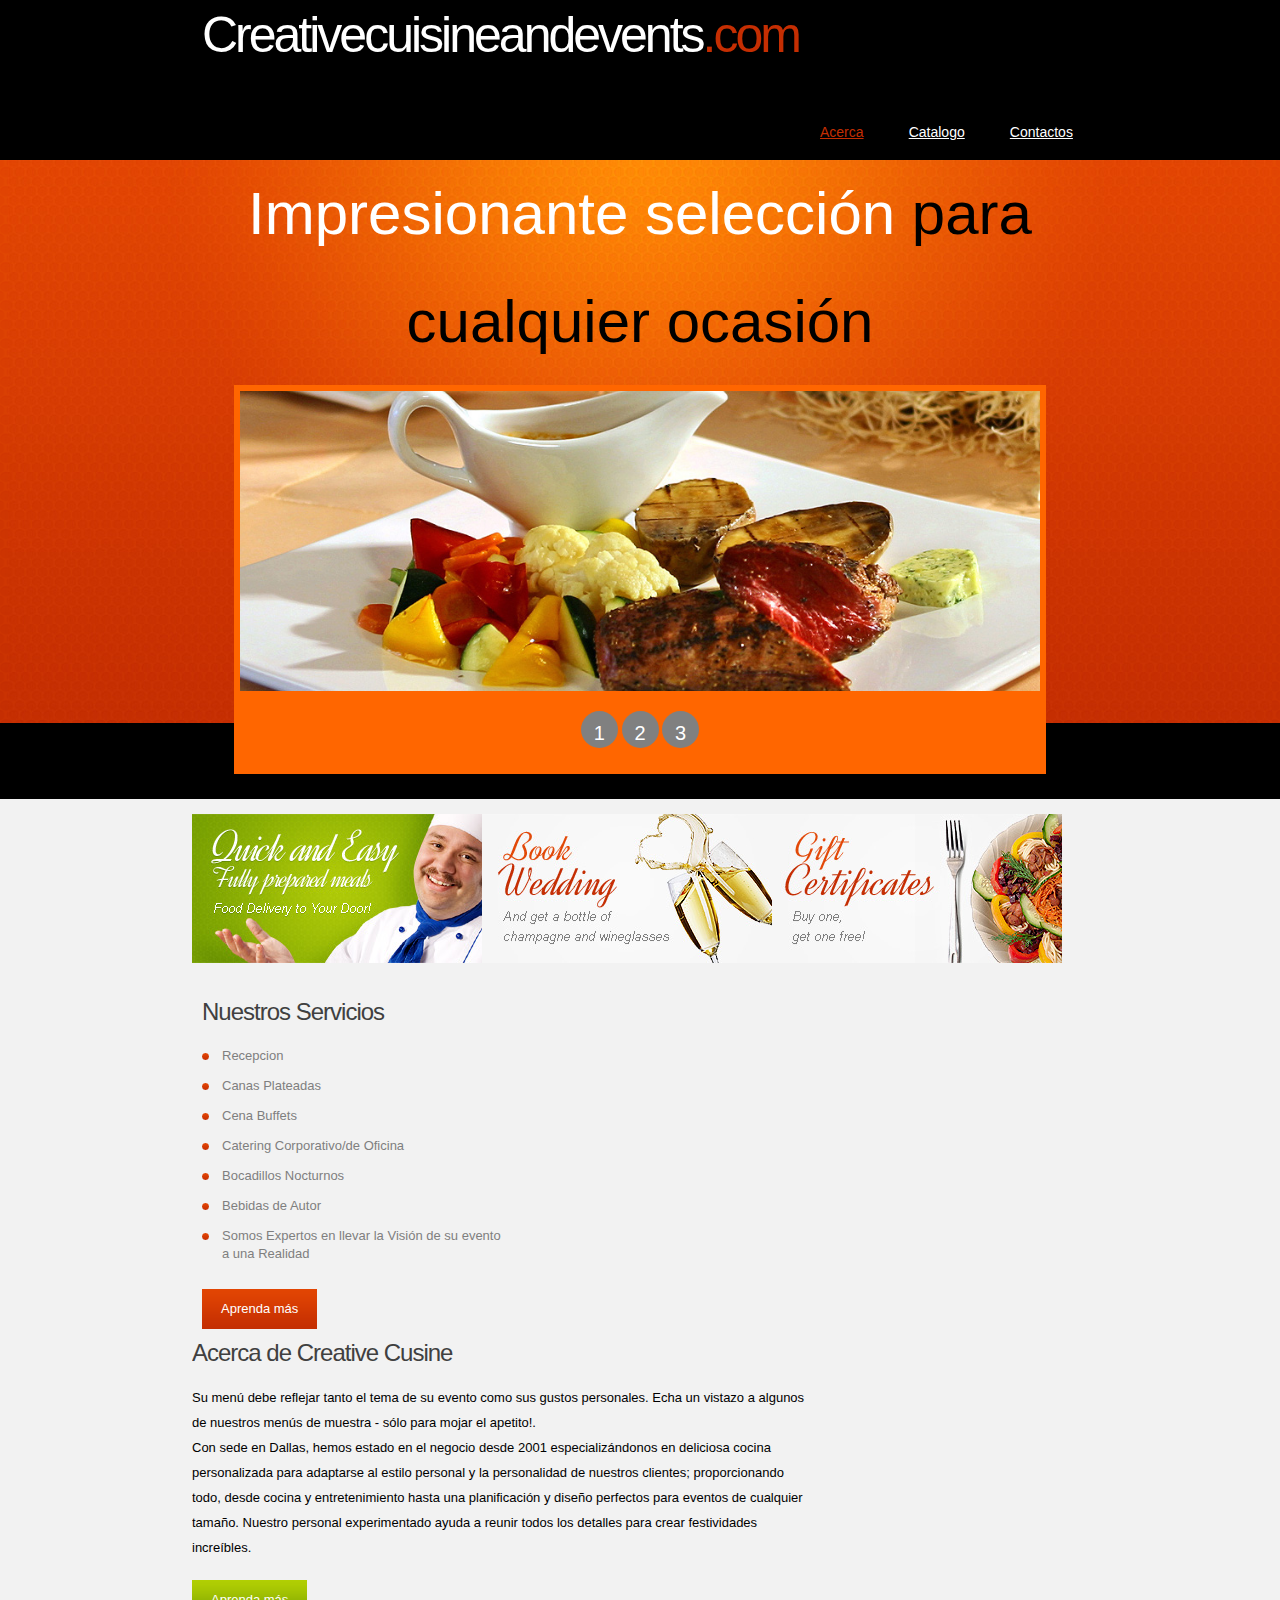
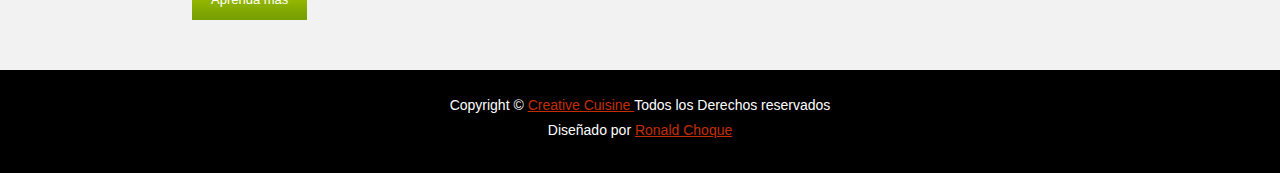
<file: index.html>
<!DOCTYPE html>
<html lang="es">

<head>
    <title>CreativeCuisineandEvents.com</title>
    <meta name="viewport" content="width=device-width, user-scalable=no, initial-scale=1.0, maximum-scale=1.0, minimum-scale=1.0" charset="utf-8">

    <link rel="stylesheet" href="css/masters.css" type="text/css" media="screen">
    <link rel="icon" type="image/x-icon" href="images/icons/catering_21498.ico" />
</head>

<body id="page1">
  <div class="contenedor">
    <header>
        <div class="row-top">
            <div class="main">
                <div class="wrapper">
                    <h1><a href="index.html">Creativecuisineandevents<span>.com</span></a></h1>
                    <nav>
                        <ul class="menu">
                            <table width="300" border="0" align="right">
                                <tr>
                                    <td>&nbsp;<li><a class="active" href="index.html">Acerca</a></li>
                                    </td>
                                    <td>&nbsp;<li><a href="catalogue.html">Catalogo</a></li>
                                    </td>
                                    <td>&nbsp;<li><a href="contact.html">Contactos</a></li>
                                    </td>
                                </tr>
                            </table>
                        </ul>
                    </nav>
                </div>
            </div>
        </div>
    </header>
    <div class="row-bot">
        <div class="row-bot-bg">
            <div class="main">
                <h2>Impresionante selección <span>para cualquier ocasión</span></h2>
                <div class="container">
                    <ul class="slider">
                        <li id="slide1">
                            <img src="images/slider-img1.jpg" />
                        </li>
                        <li id="slide2">
                            <img src="images/slider-img2.jpg" />
                        </li>
                        <li id="slide3">
                            <img src="images/slider-img3.jpg" />
                        </li>
                    </ul>

                    <ul class="menus">
                        <li>
                            <a href="#slide1">1</a>
                        </li>
                        <li>
                            <a href="#slide2">2</a>
                        </li>
                        <li>
                            <a href="#slide3">3</a>
                        </li>
                    </ul>

                </div>

                <br>
            </div>
        </div>
    </div>
    <section id="content">
        <div class="main">
            <div class="wrapper img-indent-bot">
                <article class="col-1"> <a href="#"><img class="img-border" src="images/banner-1.jpg" alt=""></a> </article>
                <article class="col-1"> <a href="#"><img class="img-border" src="images/banner-2.jpg" alt=""></a> </article>
                <article class="col-2"> <a href="#"><img class="img-border" src="images/banner-3.jpg" alt=""></a> </article>
            </div>
            <div class="wrapper">
                <article class="column-1">
                    <div class="indent-left">
                        <div class="maxheight indent-bot">
                            <h3>Nuestros Servicios</h3>
                            <ul class="list-1">
                                <li><a href="https://creativecuisineandevents.com/about/">Recepcion</a></li>
                                <li><a href="https://creativecuisineandevents.com/menus/">Canas Plateadas</a></li>
                                <li><a href="https://creativecuisineandevents.com/bar/">Cena Buffets</a></li>
                                <li><a href="https://creativecuisineandevents.com/galleries/">Catering Corporativo/de Oficina</a></li>
                                <li><a href="https://creativecuisineandevents.com/venues/">Bocadillos Nocturnos</a></li>
                                <li><a href="https://creativecuisineandevents.com/details/">Bebidas de Autor</a></li>
                                <li><a href="https://creativecuisineandevents.com/contact/">Somos Expertos en llevar la Visión de su evento a una Realidad</a></li>
                            </ul>
                        </div>
                        <a class="button-1" href="https://creativecuisineandevents.com/cart/">Aprenda más</a>
                    </div>
                </article>
                <article class="column-2">
                    <div class="maxheight indent-bot">
                        <h3 class="p1">Acerca de Creative Cusine</h3>
                        <p class="p2">Su menú debe reflejar tanto el tema de su evento como sus gustos personales. Echa un vistazo a algunos de nuestros menús de muestra - sólo para mojar el apetito!.<br>Con sede en Dallas, hemos estado en el negocio desde 2001 especializándonos en deliciosa cocina personalizada para adaptarse al estilo personal y la personalidad de nuestros clientes; proporcionando todo, desde cocina y entretenimiento hasta una planificación y diseño perfectos para eventos de cualquier tamaño. Nuestro personal experimentado ayuda a reunir todos los detalles para crear festividades increíbles.</p>
                    </div>
                    <a class="button-2" href="https://creativecuisineandevents.com/">Aprenda más</a>
                </article>
            </div>
        </div>
    </section>
    <footer>
        <div class="main">
            <div class="aligncenter"> <span>Copyright &copy; <a href="https://creativecuisineandevents.com/"> Creative Cuisine </a> Todos los Derechos reservados </span> Diseñado por <a target="_blank" href="https://github.com/ronaldstors"> Ronald Choque</a> </div>
        </div>
    </footer>
  </div>
</body>

</html>
</file>
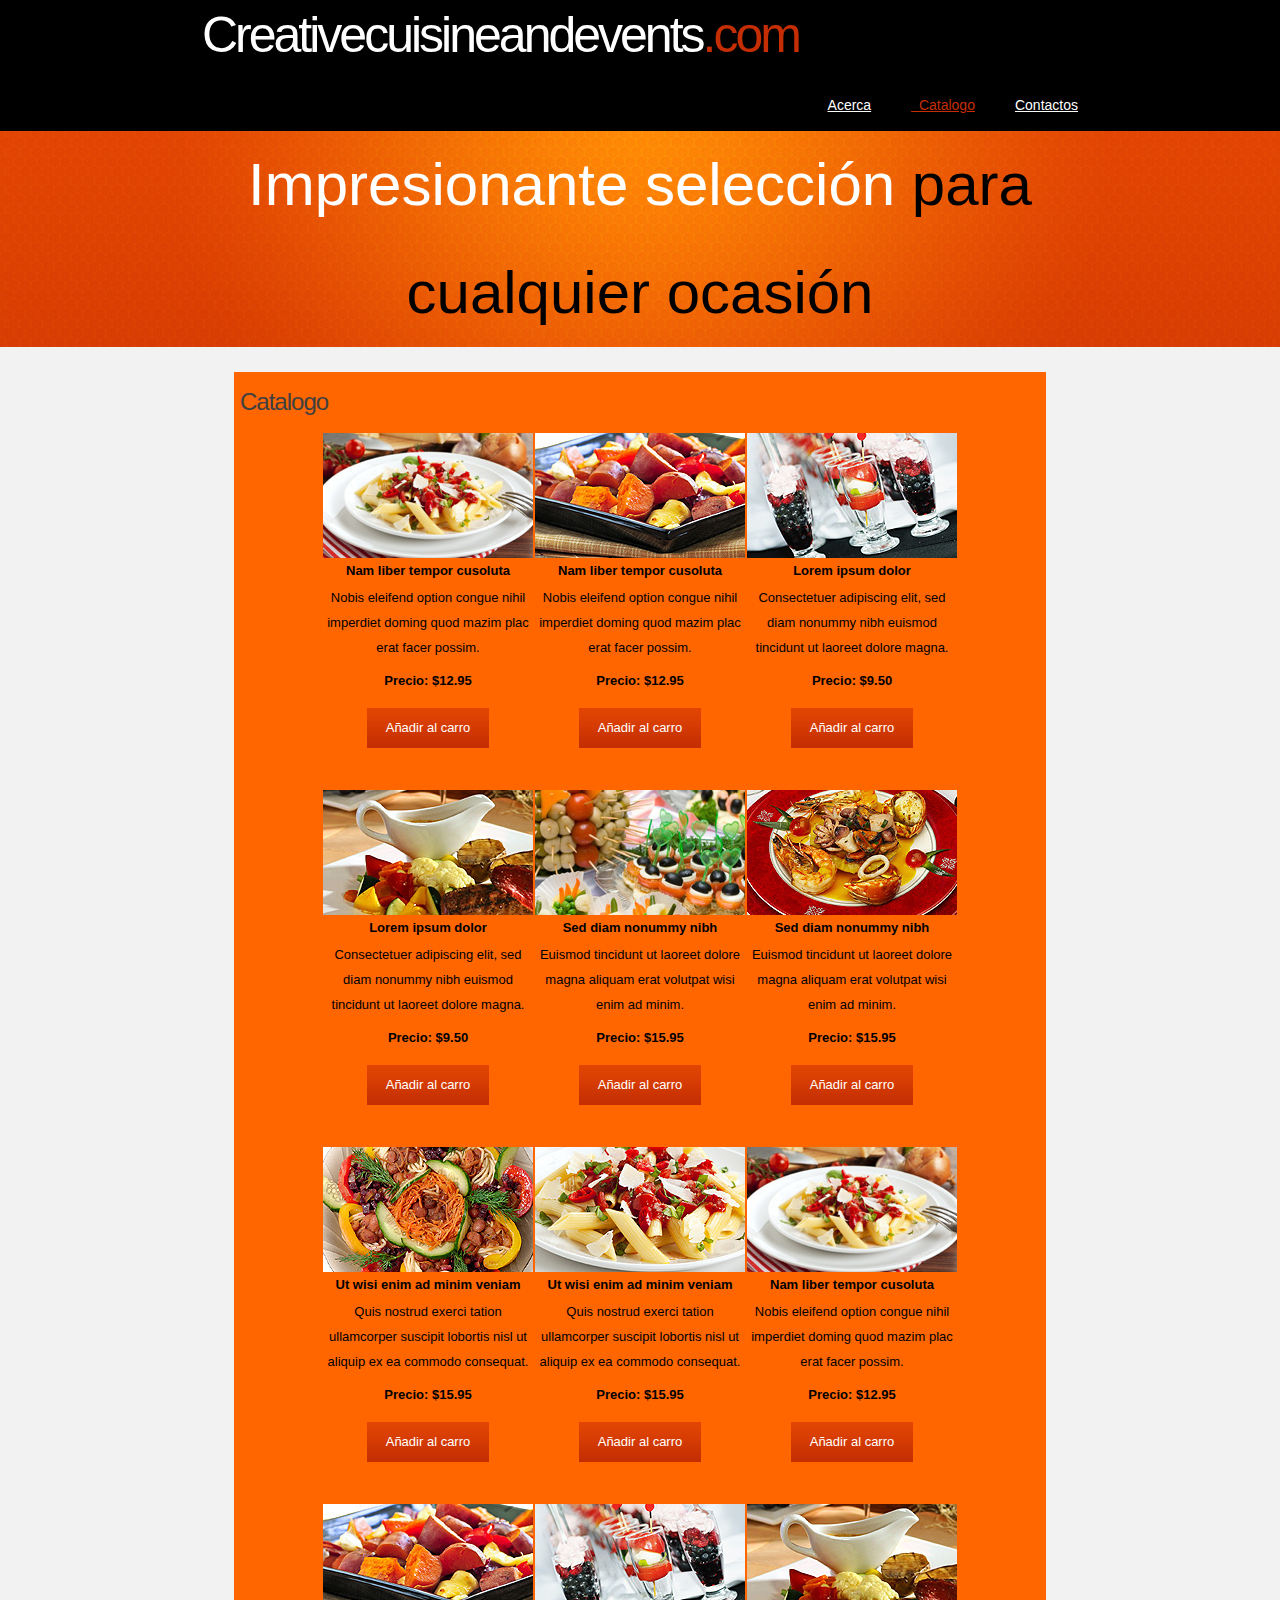
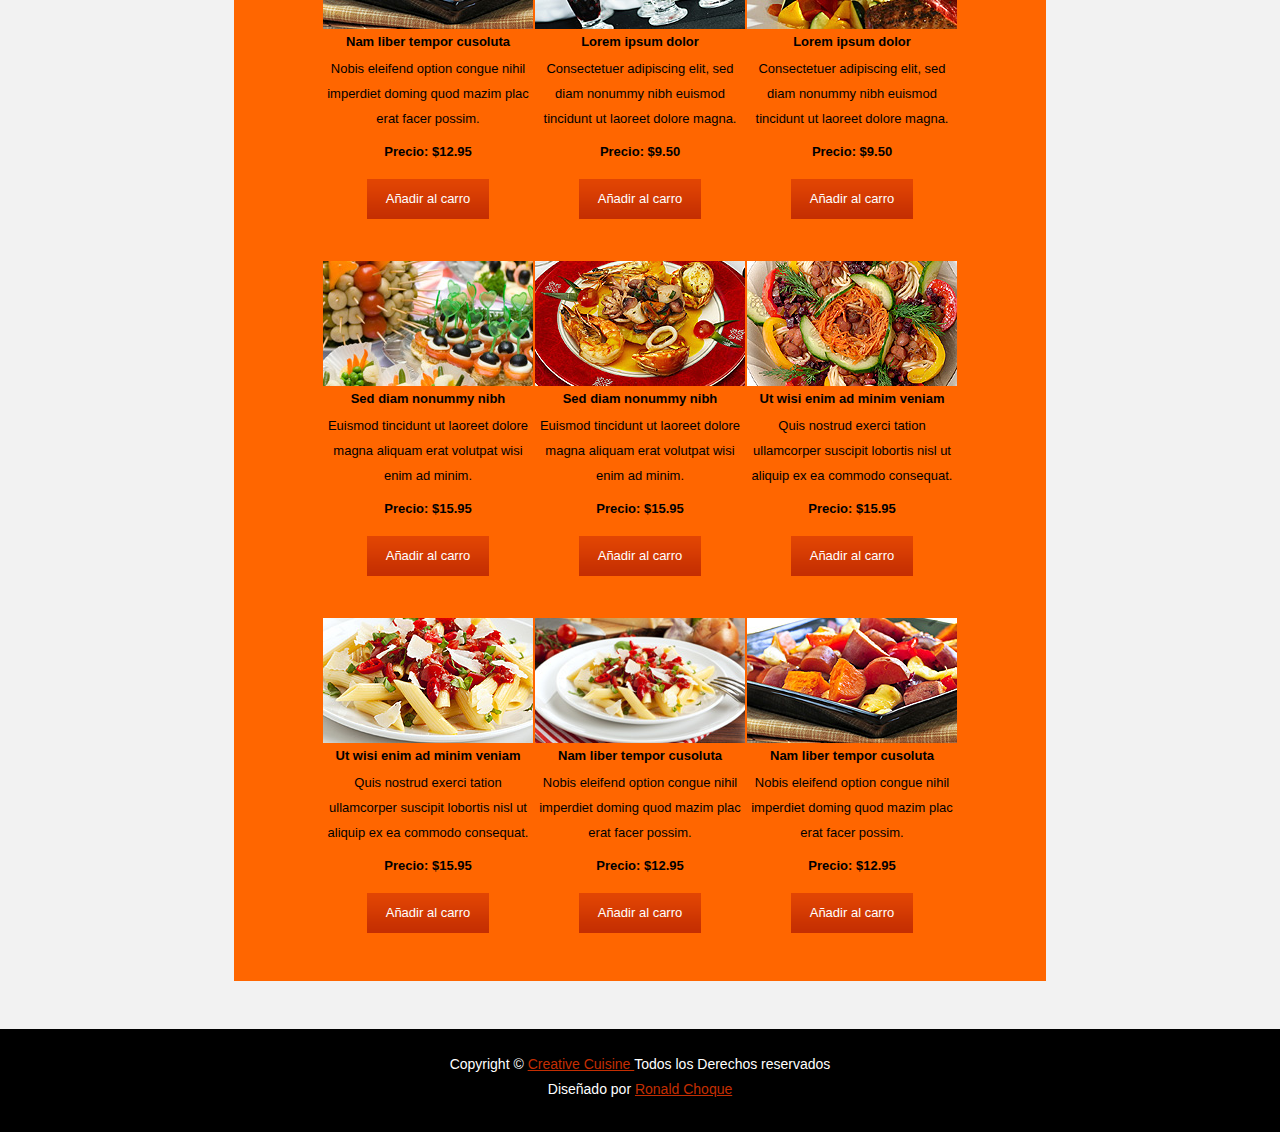
<file: catalogue.html>
<!DOCTYPE html>
<html lang="es">

<head>
    <title>CreativeCuisineandEvents.com | Catalogo</title>
    <meta name="viewport" content="width=device-width, user-scalable=no, initial-scale=1.0, maximum-scale=1.0, minimum-scale=1.0" charset="utf-8">
    <link rel="stylesheet" href="css/masters.css" type="text/css" media="screen">
    <link rel="icon" type="image/x-icon" href="images/icons/catering_21498.ico" />
</head>

<body id="page3">
    <header>
      <div class="contenedor">
        <div class="row-top">
            <div class="main">
                <div class="wrapper">
                    <h1><a href="index.html">Creativecuisineandevents<span>.com</span></a></h1>
                    <nav>
                        <ul class="menu">
                            <li><a href="index.html">Acerca</a></li>
                            <li><a class="active" href="catalogue.html">&nbsp;&nbsp;Catalogo </a></li>
                            <li><a href="contact.html">Contactos</a></li>
                        </ul>
                    </nav>
                </div>
            </div>
        </div>
        <div class="row-bot">
            <div class="row-bot-bg">
                <div class="main">
                    <h2>Impresionante selección <span>para cualquier ocasión</span></h2>
                </div>
            </div>
        </div>
    </header>
    <section id="content">
        <div class="main">
            <div class="container">
                <h3>Catalogo</h3>
                <div id="slider-2">
                    <center>
                        <table width="410" border="0">
                            <tr>
                                <td>
                                    <div class="p4">
                                        <center>
                                            <figure><a class="lightbox-image" href="images/slider-img1.jpg" data-gal="prettyPhoto[prettyPhoto]"><img src="images/page3-img1.jpg" alt=""></a></figure>
                                            <h5>Nam liber tempor cusoluta </h5>
                                            <p class="p1">Nobis eleifend option congue nihil imperdiet doming quod mazim plac<br>
                                                erat facer possim.</p>
                                            <p class="p2"><strong class="color-2">Precio: $12.95</strong></p>
                                            <a class="button-1" href="#">Añadir al carro</a>
                                        </center>
                                    </div>
                                </td>
                                <td>
                                    <div>
                                        <center>
                                            <figure><a class="lightbox-image" href="images/slider-img2.jpg" data-gal="prettyPhoto[prettyPhoto]"><img src="images/page3-img5.jpg" alt=""></a></figure>
                                            <h5>Nam liber tempor cusoluta </h5>
                                            <p class="p1">Nobis eleifend option congue nihil imperdiet doming quod mazim plac<br>
                                                erat facer possim.</p>
                                            <p class="p2"><strong class="color-2">Precio: $12.95</strong></p>
                                            <a class="button-1" href="#">Añadir al carro</a>
                                        </center>
                                    </div>
                                </td>
                                <td>
                                    <div class="p4">
                                        <center>
                                            <figure><a class="lightbox-image" href="images/slider-img3.jpg" data-gal="prettyPhoto[prettyPhoto]"><img src="images/page3-img2.jpg" alt=""></a></figure>
                                            <h5>Lorem ipsum dolor</h5>
                                            <p class="p1">Consectetuer adipiscing elit, sed diam nonummy nibh euismod tincidunt ut laoreet dolore magna.</p>
                                            <p class="p2"><strong class="color-2">Precio: $9.50</strong></p>
                                            <a class="button-1" href="#">Añadir al carro</a>
                                        </center>
                                    </div>
                                </td>
                            </tr>
                            <tr>
                                <td>
                                    <div>
                                        <center>
                                            <figure><a class="lightbox-image" href="images/slider-img1.jpg" data-gal="prettyPhoto[prettyPhoto]"><img src="images/page3-img6.jpg" alt=""></a></figure>
                                            <h5>Lorem ipsum dolor</h5>
                                            <p class="p1">Consectetuer adipiscing elit, sed diam nonummy nibh euismod tincidunt ut laoreet dolore magna.</p>
                                            <p class="p2"><strong class="color-2">Precio: $9.50</strong></p>
                                            <a class="button-1" href="#">Añadir al carro</a>
                                        </center>
                                    </div>
                                </td>
                                <td>
                                    <center>
                                        <div class="p4">
                                            <figure><a class="lightbox-image" href="images/slider-img1.jpg" data-gal="prettyPhoto[prettyPhoto]"><img src="images/page3-img3.jpg" alt=""></a></figure>
                                            <h5>Sed diam nonummy nibh</h5>
                                            <p class="p1">Euismod tincidunt ut laoreet dolore magna aliquam erat volutpat wisi<br>
                                                enim ad minim.</p>
                                            <p class="p2"><strong class="color-2">Precio: $15.95</strong></p>
                                            <a class="button-1" href="#">Añadir al carro</a>
                                        </div>
                                    </center>
                                </td>
                                <td>
                                    <center>
                                        <div>
                                            <figure><a class="lightbox-image" href="images/slider-img2.jpg" data-gal="prettyPhoto[prettyPhoto]"><img src="images/page3-img7.jpg" alt=""></a></figure>
                                            <h5>Sed diam nonummy nibh</h5>
                                            <p class="p1">Euismod tincidunt ut laoreet dolore magna aliquam erat volutpat wisi<br>
                                                enim ad minim.</p>
                                            <p class="p2"><strong class="color-2">Precio: $15.95</strong></p>
                                            <a class="button-1" href="#">Añadir al carro</a>
                                        </div>
                                    </center>
                                </td>
                            </tr>
                            <tr>
                                <td>
                                    <center>
                                        <div class="p4">
                                            <figure><a class="lightbox-image" href="images/slider-img3.jpg" data-gal="prettyPhoto[prettyPhoto]"><img src="images/page3-img4.jpg" alt=""></a></figure>
                                            <h5>Ut wisi enim ad minim veniam</h5>
                                            <p class="p1">Quis nostrud exerci tation ullamcorper suscipit lobortis nisl ut aliquip ex ea commodo consequat.</p>
                                            <p class="p2"><strong class="color-2">Precio: $15.95</strong></p>
                                            <a class="button-1" href="#">Añadir al carro</a>
                                        </div>
                                    </center>
                                </td>
                                <td>
                                    <center>
                                        <div>
                                            <figure><a class="lightbox-image" href="images/slider-img1.jpg" data-gal="prettyPhoto[prettyPhoto]"><img src="images/page3-img8.jpg" alt=""></a></figure>
                                            <h5>Ut wisi enim ad minim veniam</h5>
                                            <p class="p1">Quis nostrud exerci tation ullamcorper suscipit lobortis nisl ut aliquip ex ea commodo consequat.</p>
                                            <p class="p2"><strong class="color-2">Precio: $15.95</strong></p>
                                            <a class="button-1" href="#">Añadir al carro</a>
                                        </div>
                                    </center>
                                </td>
                                <td>
                                    <center>
                                        <div class="p4">
                                            <figure><a class="lightbox-image" href="images/slider-img1.jpg" data-gal="prettyPhoto[prettyPhoto]"><img src="images/page3-img1.jpg" alt=""></a></figure>
                                            <h5>Nam liber tempor cusoluta </h5>
                                            <p class="p1">Nobis eleifend option congue nihil imperdiet doming quod mazim plac<br>
                                                erat facer possim.</p>
                                            <p class="p2"><strong class="color-2">Precio: $12.95</strong></p>
                                            <a class="button-1" href="#">Añadir al carro</a>
                                        </div>
                                    </center>
                                </td>
                            </tr>
                            <tr>
                                <td>
                                    <center>
                                        <div>
                                            <figure><a class="lightbox-image" href="images/slider-img2.jpg" data-gal="prettyPhoto[prettyPhoto]"><img src="images/page3-img5.jpg" alt=""></a></figure>
                                            <h5>Nam liber tempor cusoluta </h5>
                                            <p class="p1">Nobis eleifend option congue nihil imperdiet doming quod mazim plac<br>
                                                erat facer possim.</p>
                                            <p class="p2"><strong class="color-2">Precio: $12.95</strong></p>
                                            <a class="button-1" href="#">Añadir al carro</a>
                                        </div>
                                    </center>
                                </td>
                                <td>
                                    <center>
                                        <div class="p4">
                                            <figure><a class="lightbox-image" href="images/slider-img3.jpg" data-gal="prettyPhoto[prettyPhoto]"><img src="images/page3-img2.jpg" alt=""></a></figure>
                                            <h5>Lorem ipsum dolor</h5>
                                            <p class="p1">Consectetuer adipiscing elit, sed diam nonummy nibh euismod tincidunt ut laoreet dolore magna.</p>
                                            <p class="p2"><strong class="color-2">Precio: $9.50</strong></p>
                                            <a class="button-1" href="#">Añadir al carro</a>
                                        </div>
                                    </center>
                                </td>
                                <td>
                                    <center>
                                        <div>
                                            <figure><a class="lightbox-image" href="images/slider-img1.jpg" data-gal="prettyPhoto[prettyPhoto]"><img src="images/page3-img6.jpg" alt=""></a></figure>
                                            <h5>Lorem ipsum dolor</h5>
                                            <p class="p1">Consectetuer adipiscing elit, sed diam nonummy nibh euismod tincidunt ut laoreet dolore magna.</p>
                                            <p class="p2"><strong class="color-2">Precio: $9.50</strong></p>
                                            <a class="button-1" href="#">Añadir al carro</a>
                                        </div>
                                    </center>
                                </td>
                            </tr>
                            <tr>
                                <td>
                                    <center>
                                        <div class="p4">
                                            <figure><a class="lightbox-image" href="images/slider-img1.jpg" data-gal="prettyPhoto[prettyPhoto]"><img src="images/page3-img3.jpg" alt=""></a></figure>
                                            <h5>Sed diam nonummy nibh</h5>
                                            <p class="p1">Euismod tincidunt ut laoreet dolore magna aliquam erat volutpat wisi<br>
                                                enim ad minim.</p>
                                            <p class="p2"><strong class="color-2">Precio: $15.95</strong></p>
                                            <a class="button-1" href="#">Añadir al carro</a>
                                        </div>
                                    </center>
                                </td>
                                <td>
                                    <center>
                                        <div>
                                            <figure><a class="lightbox-image" href="images/slider-img2.jpg" data-gal="prettyPhoto[prettyPhoto]"><img src="images/page3-img7.jpg" alt=""></a></figure>
                                            <h5>Sed diam nonummy nibh</h5>
                                            <p class="p1">Euismod tincidunt ut laoreet dolore magna aliquam erat volutpat wisi<br>
                                                enim ad minim.</p>
                                            <p class="p2"><strong class="color-2">Precio: $15.95</strong></p>
                                            <a class="button-1" href="#">Añadir al carro</a>
                                        </div>
                                    </center>
                                </td>
                                <td>
                                    <center>
                                        <div class="p4">
                                            <figure><a class="lightbox-image" href="images/slider-img3.jpg" data-gal="prettyPhoto[prettyPhoto]"><img src="images/page3-img4.jpg" alt=""></a></figure>
                                            <h5>Ut wisi enim ad minim veniam</h5>
                                            <p class="p1">Quis nostrud exerci tation ullamcorper suscipit lobortis nisl ut aliquip ex ea commodo consequat.</p>
                                            <p class="p2"><strong class="color-2">Precio: $15.95</strong></p>
                                            <a class="button-1" href="#">Añadir al carro</a>
                                        </div>
                                    </center>
                                </td>
                            </tr>
                            <tr>
                                <td>
                                    <center>
                                        <div>
                                            <figure><a class="lightbox-image" href="images/slider-img1.jpg" data-gal="prettyPhoto[prettyPhoto]"><img src="images/page3-img8.jpg" alt=""></a></figure>
                                            <h5>Ut wisi enim ad minim veniam</h5>
                                            <p class="p1">Quis nostrud exerci tation ullamcorper suscipit lobortis nisl ut aliquip ex ea commodo consequat.</p>
                                            <p class="p2"><strong class="color-2">Precio: $15.95</strong></p>
                                            <a class="button-1" href="#">Añadir al carro</a>
                                        </div>
                                    </center>
                                </td>
                                <td>
                                    <center>
                                        <div class="p4">
                                            <figure><a class="lightbox-image" href="images/slider-img1.jpg" data-gal="prettyPhoto[prettyPhoto]"><img src="images/page3-img1.jpg" alt=""></a></figure>
                                            <h5>Nam liber tempor cusoluta </h5>
                                            <p class="p1">Nobis eleifend option congue nihil imperdiet doming quod mazim plac<br>
                                                erat facer possim.</p>
                                            <p class="p2"><strong class="color-2">Precio: $12.95</strong></p>
                                            <a class="button-1" href="#">Añadir al carro</a>
                                        </div>
                                    </center>
                                </td>
                                <td>
                                    <center>
                                        <div>
                                            <figure><a class="lightbox-image" href="images/slider-img2.jpg" data-gal="prettyPhoto[prettyPhoto]"><img src="images/page3-img5.jpg" alt=""></a></figure>
                                            <h5>Nam liber tempor cusoluta </h5>
                                            <p class="p1">Nobis eleifend option congue nihil imperdiet doming quod mazim plac<br>
                                                erat facer possim.</p>
                                            <p class="p2"><strong class="color-2">Precio: $12.95</strong></p>
                                            <a class="button-1" href="#">Añadir al carro</a>
                                        </div>
                                    </center>
                                </td>
                            </tr>
                        </table>
                    </center>
                </div>
            </div>
        </div>
    </section>
    <footer>
        <div class="main">
            <div class="aligncenter"> <span>Copyright &copy; <a href="#"> Creative Cuisine </a> Todos los Derechos reservados </span> Diseñado por <a target="_blank" href="https://github.com/ronaldstors"> Ronald Choque</a> </div>
        </div>
    </footer>
  </div>
</body>

</html>
</file>
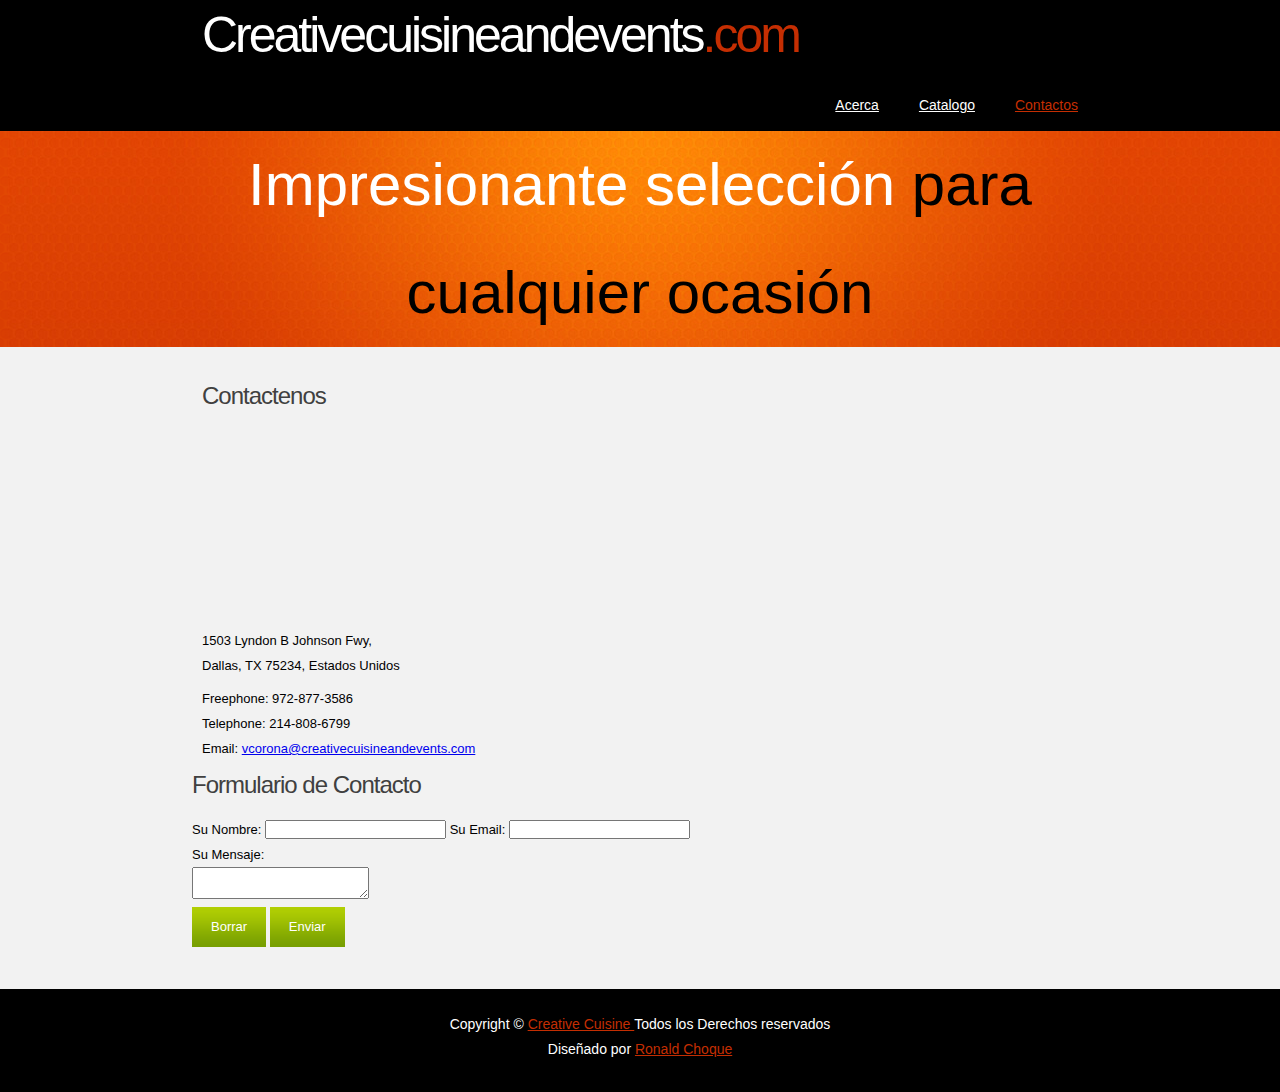
<file: contact.html>
<!DOCTYPE html>
<html lang="es">

<head>
    <title>CreativeCuisineandEvents.com | Contactos</title>
    <meta name="viewport" content="width=device-width, user-scalable=no, initial-scale=1.0, maximum-scale=1.0, minimum-scale=1.0" charset="utf-8">
    <link rel="stylesheet" href="css/masters.css" type="text/css" media="screen">
    <link rel="icon" type="image/x-icon" href="images/icons/catering_21498.ico" />
</head>

<body id="page6">
  <div class="contenedor">
    <header>
        <div class="row-top">
            <div class="main">
                <div class="wrapper">
                    <h1><a href="index.html">Creativecuisineandevents<span>.com</span></a></h1>
                    <nav>
                        <ul class="menu">
                            <li><a href="index.html">Acerca</a></li>
                            <li><a href="catalogue.html">Catalogo </a></li>
                            <li><a class="active" href="contact.html">Contactos</a></li>
                        </ul>
                    </nav>
                </div>
            </div>
        </div>
        <div class="row-bot">
            <div class="row-bot-bg">
                <div class="main">
                    <h2>Impresionante selección <span>para cualquier ocasión</span></h2>
                </div>
            </div>
        </div>
    </header>
    <section id="content">
        <div class="main">
            <div class="wrapper">
                <article class="col-1">
                    <div class="indent-left">
                        <h3 class="p1">Contactenos</h3>
                        <figure class="indent-bot">
                            <iframe src="https://www.google.com/maps/embed?pb=!1m18!1m12!1m3!1d4270.54241198742!2d-96.93064968441472!3d32.91010508449376!2m3!1f0!2f0!3f0!3m2!1i1024!2i768!4f13.1!3m3!1m2!1s0x864c280a85606ab3%3A0x3636c44fd6de8d80!2sCreative%20Cuisine%20of%20Texas!5e1!3m2!1ses!2sbo!4v1622307510467!5m2!1ses!2sbo" width="240" height="180" style="border:0;" allowfullscreen="" loading="lazy"></iframe>
                        </figure>
                        <dl>
                            <dt class="p1">1503 Lyndon B Johnson Fwy, <br>Dallas, TX 75234, Estados Unidos</dt>
                            <dd><span>Freephone: </span>972-877-3586</dd>
                            <dd><span>Telephone: </span>214-808-6799</dd>
                            <dd><span>Email: </span><a class="color-2" href="#">vcorona@creativecuisineandevents.com</a></dd>
                        </dl>
                    </div>
                </article>
                <article class="col-2">
                    <h3 class="p1">Formulario de Contacto</h3>
                    <form id="contact-form" action="#" method="post" enctype="multipart/form-data">
                        <fieldset>
                            <label><span class="text-form">Su Nombre:</span>
                                <input name="name" type="text" />
                            </label>
                            <label><span class="text-form">Su Email:</span>
                                <input name="email" type="text" />
                            </label>
                            <div class="wrapper">
                                <div class="text-form">Su Mensaje:</div>
                                <div class="extra-wrap">
                                    <textarea></textarea>
                                    <div class="clear"></div>
                                    <div class="buttons"> <a class="button-2" href="#">Borrar</a> <a class="button-2" href="#">Enviar</a> </div>
                                </div>
                            </div>
                        </fieldset>
                    </form>
                </article>
            </div>
        </div>
    </section>
    <footer>
        <div class="main">
            <div class="aligncenter"> <span>Copyright &copy; <a href="#"> Creative Cuisine </a> Todos los Derechos reservados </span>Diseñado por <a target="_blank" href="https://github.com/ronaldstors">Ronald Choque</a> </div>
        </div>
    </footer>
  </div>
</body>

</html>
</file>
<file: css/masters.css>
*{
  margin: 0px;
  padding: 0px;
}

article, aside, audio, canvas, command, datalist, details, embed, figcaption, figure, footer, header, hgroup, keygen, meter, nav, output, progress, section, source, video {
	display:block;
}
a, abbr, acronym, address, applet, article, aside, audio, b, blockquote, big, body, center, canvas, caption, cite, code, command, datalist, dd, del, details, dfn, dl, div, dt, em, embed, fieldset, figcaption, figure, font, footer, form, h1, h4, h5, h6, header, hgroup, html, i, iframe, img, ins, kbd, keygen, label, legend, li, meter, nav, object, ol, output, p, pre, progress, q, s, samp, section, small, span, source, strike, strong, sub, sup, table, tbody, tfoot, thead, th, tr, tdvideo, tt, u, ul, var {
	background: transparent;
	border: 0 none;
	font-size: 100%;
	margin: 0;
	padding: 0;
	border: 0;
	outline: 0;
	vertical-align: top;
}
ol, ul {
	list-style: none;
}
.contenedor{
  width: 100%;
  max-width: 1920px;
}
body{
  background: lightgray;
  font-family: Arial, Helvetica, sans-serif;
  font-size:100%;
  color:black;
  min-width:960px;
  background-color: black;
  box-sizing: border-box;
}
/*Css Global*/

.wrapper {
	width:100%;
	overflow:hidden;
}
.main {
	width:70%;
	padding:0;
	margin:0 auto;
	font-size:13px;
	line-height:25px;
  box-sizing: border-box;
}
.col-1, .col-2, .column-1, .column-2 {
	float:left;
}
p {
	margin-bottom:18px;
}
.p1 {
	margin-bottom:8px;
}
.p2 {
	margin-bottom:15px;
}
.p3 {
	margin-bottom:30px;
}
.p4 {
	margin-bottom:40px;
}
.p5 {
	margin-bottom:50px;
}
.aligncenter {
	text-align:center;
}
/*********************************boxes**********************************/

.indent {
	padding:20px;
}
.indent-left {
	padding-left:10px;
}
.indent-right {
	padding-right:50px;
}
.indent-bot {
	margin-bottom:20px;
}
.indent-bot2 {
	margin-bottom:30px;
}
.indent-bot3 {
	margin-bottom:45px;
}
.prev-indent-bot {
	margin-bottom:10px;
}
.img-indent-bot {
	margin-bottom:25px;
}
.margin-bot {
	margin-bottom:35px;
}
.img-indent {
	float:left;
	margin:0 30px 0px 0;
}
.img-indent2 {
	float:left;
	margin:0 13px 0px 0;
}
.img-indent-r {
	float:right;
	margin:0 0px 0px 40px;
}
.buttons a:hover {
	cursor:pointer;
}
.list-1 li a, .button-1, .button-2, h1 a {
	text-decoration:none;
}

/*header*/
header {
	width:100%;
	background:#f2f2f2;
	position:relative;
	z-index:2;
}
.row-top {
	width:100%;
	padding:10px 0;
	background:#000;
}
h1 {
	padding:0px 0 0 10px;
	float:left;
}
h1 a {
	display:inline-block;
	font-size:50px;
	font-weight:normal;
	line-height:1.4em;
	color:#fff;
	letter-spacing:-3px;
	margin-top:-10px;
}
h1 a span {
	color:#c52e02
}
h2 {
	font-size:60px;
	font-weight:normal;
	line-height:108px;
	color:#fff;
	text-align:center;
}
h2 span {
	color:#000;
}
#page1 h2 {
	margin-bottom:9px;
}

/***** menu *****/
.menu {
	padding:26px 10px 0 0;
	float:right;
}
.menu li {
	float:left;
	padding-left:40px;
}
.menu li a {
	font-size:14px;
	line-height:18px;
	padding:0;
	color:#fff;
}
.menu li a.active, .menu > li > a:hover {
	color:#c52e02;
}
.row-bot {
	width:100%;
	background:url(../images/row-bot-tail.gif) center top repeat-x;
}
.row-bot-bg {
	width:100%;
	min-height:122px;
	background:url(../images/row-bot-bg.jpg) center top no-repeat;
}

/***** slider *****/

.container{
  margin: 0 auto;
  background-color: #F60;
  width: 800px;
  padding: 6px;
}
ul, li {
    padding: 0;
    margin: 0;
    list-style: none;
}
ul.slider{
  position: relative;
  width: 800px;
  height: 300px;
}
ul.slider li {
    position: absolute;
    left: 0px;
    top: 0px;
    opacity: 0;
    width: inherit;
    height: inherit;
    transition: opacity .5s;
    background:#fff;
}
ul.slider li img{
  width: 100%;
  height: 300px;
  object-fit: cover;
}
ul.slider li:first-child {
    opacity: 1; /*Mostramos el primer <li>*/
}

ul.slider li:target {
    opacity: 1; /*Mostramos el <li> del enlace que pulsemos*/
}
.menus{
  text-align: center;
  margin: 20px;
}
.menus li{
  display: inline-block;
  text-align: center;
}
.menus li a{
  display: inline-block;
  color: white;
  text-decoration: none;
  background-color: grey;
  padding: 10px;
  width: 17px;
  height: 17px;
  font-size: 20px;
  border-radius: 100%;
}

/*********************************content*************************************/

#content {
	width:auto;
	padding:15px 0 50px;
	background:#f2f2f2;
	position:relative;
	z-index:1;
  box-sizing: border-box;
}
h3 {
	font-size:24px;
	line-height:2em;
	color:#404040;
	font-weight:normal;
	letter-spacing:-1px;
	margin-bottom:5px;
}
h5 {
	margin-bottom:2px;
}
h6 {
	color:#769e02;
}
.list-1 li {
	line-height:18px;
	padding:6px 0 6px 20px;
	background:url(../images/marker-1.png) 0 12px no-repeat;
}
.list-1 a {
	display:inline-block;
	color:#7f7f7f;
}
.list-1 a:hover {
	color:#d53a03;
	text-decoration:underline;
}
.list-1 span {
	display:block;
	line-height:25px;
	padding:8px 0 17px;
}
.list-1 strong {
	display:block;
}
.button-1 {
	display:inline-block;
	padding:12px 19px;
	font-size:13px;
	line-height:1.23em;
	color:#fff;
	background:url(../images/button1-tail.gif) 0 0 repeat-x #c42e02;
	cursor:pointer;
}
.button-2 {
	display:inline-block;
	padding:12px 19px;
	font-size:13px;
	line-height:1.23em;
	color:#fff;
	background:url(../images/button2-tail.gif) 0 0 repeat-x #779f02;
	cursor:pointer;
}
#page1 .column-1 {
	width:310px;
	margin-right:25px;
}
#page1 .column-2 {
	width:620px;
}

/**********catalogue.html************/
#page3 #content {
	padding:25px 0 48px;
}

/**********contact.html************/
#page6 #content {
	padding:25px 0 42px;
}
#page6 .col-1 {
	width:290px;
	margin-right:50px;
}
#page6 .col-2 {
	width:610px;
}

/****************************footer************************/
footer {
	width:100%;
	padding:23px 0 30px;
	color:#fff;
}
footer a {
	color:#c42e02;
}
footer span {
	display:block;
}
footer .main {
	font-size:14px;
	line-height:25px;
}
.list-services {
	padding:0;
}
.list-services li {
	float:left;
	padding:0 0 0 10px;
}
</file>
